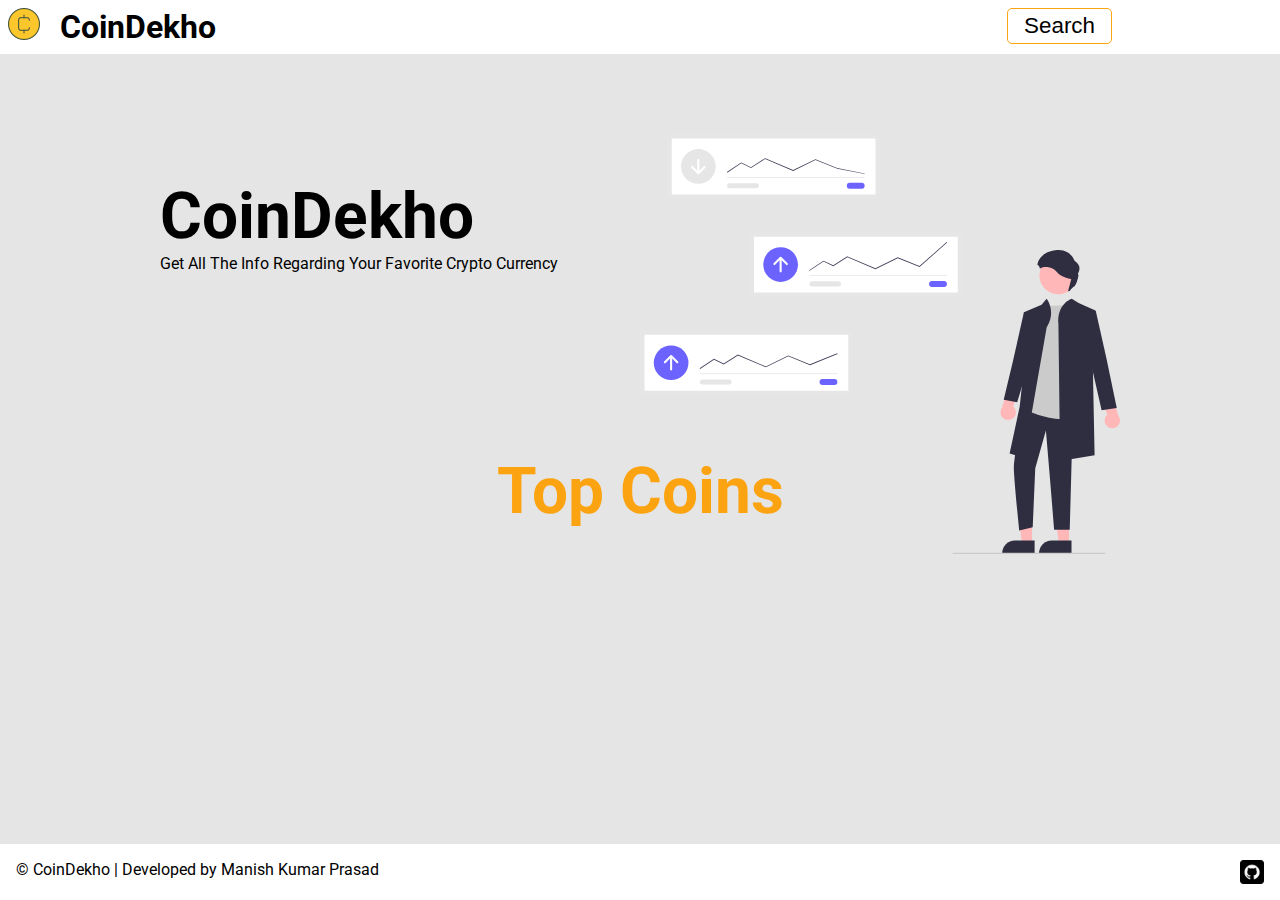
<file: index.html>
<!DOCTYPE html>
<html lang="en">
  <head> 
    <meta charset="UTF-8" />
    <meta http-equiv="X-UA-Compatible" content="IE=Edge" />
    <meta name="viewport" content="width=device-width, initial-scale=1.0" />
    <title>CoinDekho</title>
    <link rel="stylesheet" href="./assets/css/common.css" />
    <link rel="stylesheet" href="./assets/css/index.css" />
    <link rel="shortcut icon" href="./assets/images/logo.png" type="image/png" />
  </head>
  <body>
    
    <!-- This is for the navigation bar-->
    <nav>
        <img src="./assets/images/logo.png" id="logo" alt="Logo" class="logo-img" />
        <h1 class="d-inline title ml-1" id="main-title">CoinDekho</h1>
        <button class="f-right nav-button" id="nav-search-button">Search</button>
    </nav>

    <!-- This is for the main section-->
    <section class="top-section">
      <div class="container mt-5">
        <div class="flex-container">
          <div class="flex-item">
            <div class="ml-10 top-left-section">
              <h1 class="left-section-header">CoinDekho</h1>
              <p>Get All The Info Regarding Your Favorite Crypto Currency</p>
            </div>
          </div>
          <div class="flex-item">
            <img src="./assets/images/main_image.svg" alt="Homepage Main Image" class="main-img" />
          </div>
        </div>
      </div>
    </section>

    <!-- This is for the top coins section-->
    <section class="top-coins">
      <h1 class="text-center color-yellow mb-1 coins-header">Top Coins</h1>
      <div class="flex-container flex-horizontal" id="coins_container">
      </div>
    </section>

    <!-- This is for the footer-->
    <footer>
      <p class="d-inline">&copy; CoinDekho | Developed by Manish Kumar Prasad</p>
      <a href="#" target="_blank">
        <img src="./assets/images/github_logo.png" alt="Github Logo" class="footer-image f-right" />
      </a>
    </footer>
    <script src="./assets/js/common.js"></script>
    <script src="./assets/js/index.js"></script>
  </body>
</html>
</file>
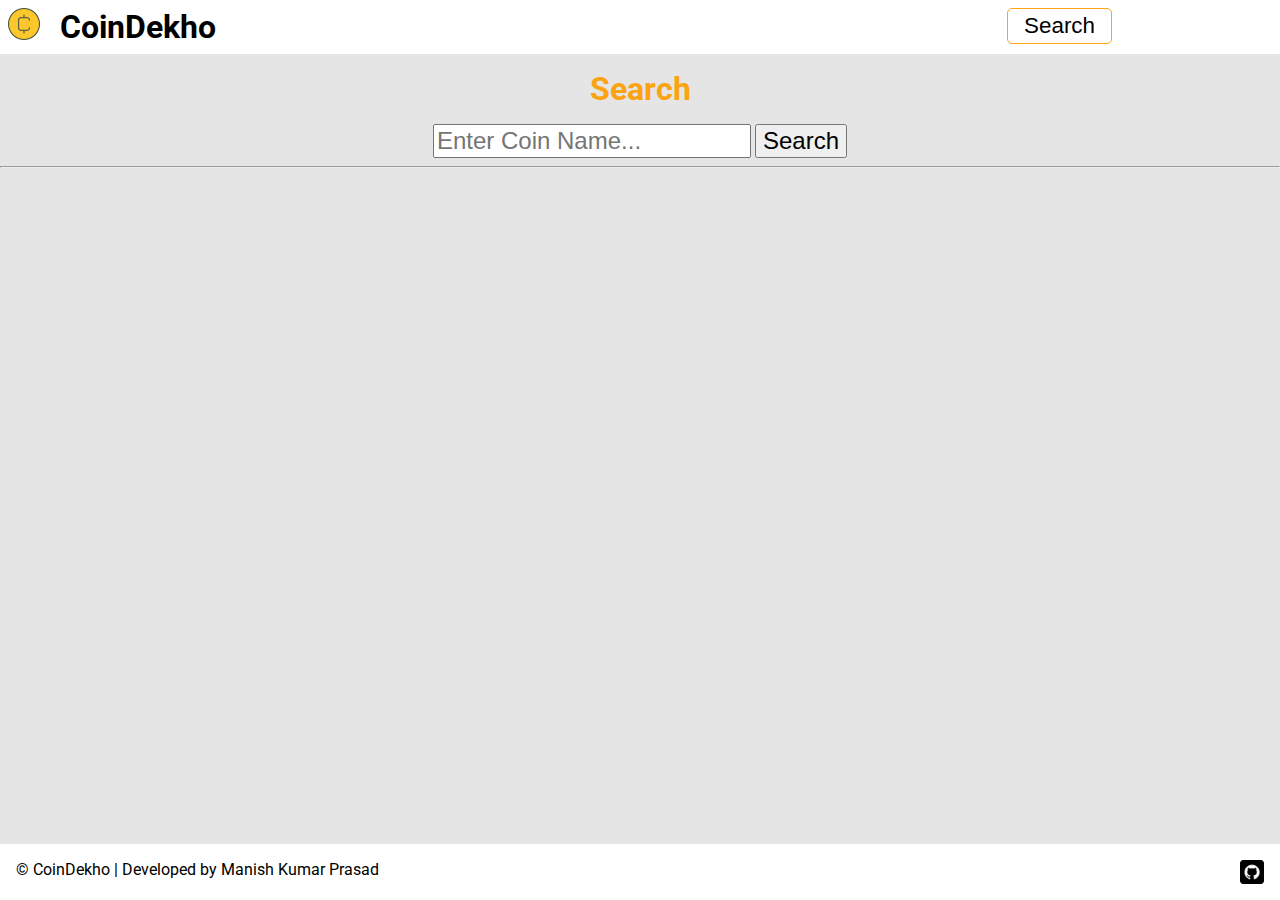
<file: search.html>
<!DOCTYPE html>
<html lang="en">
  <head>
    <meta charset="UTF-8" />
    <meta http-equiv="X-UA-Compatible" content="IE=Edge" />
    <meta name="viewport" content="width=device-width, initial-scale=1.0" />
    <title>CoinDekho</title>
    <link rel="stylesheet" href="./assets/css/common.css" />
    <link rel="stylesheet" href="./assets/css/search.css" />
    <link rel="shortcut icon" href="./assets/images/logo.png" type="image/png" />
  </head>

  
  <body>
    <!-- This is for the Navigation bar-->
    <nav>
      <img src="./assets/images/logo.png"  id="logo" alt="Logo" class="logo-img" />
      <h1 class="d-inline title ml-1" id="main-title">CoinDekho</h1>
      <button class="f-right nav-button" id="nav-search-button">Search</button>
    </nav>

    <section class="mt-1">
      <h1 class="color-yellow text-center">Search</h1>
      <div class="search-input-container mt-1">
        <form action="" method="GET">
          <input type="text" placeholder="Enter Coin Name..." name="q" />
          <input type="submit" value="Search" />
        </form>
      </div>

      <hr />
      
      <div class="search-result-container mt-1" id="search-results">
      </div>

      
    </section>

    <!-- This is for the footer -->
    <footer>
      <p class="d-inline">&copy; CoinDekho | Developed by Manish Kumar Prasad</p>
      <a href="#" target="_blank">
        <img src="./assets/images/github_logo.png" alt="Github Logo" class="footer-image f-right" />
      </a>
    </footer>
    <script src="./assets/js/common.js"></script>
    <script src="./assets/js/search.js"></script>
  </body>
</html>
</file>
<file: assets/css/common.css>
@import url('https://fonts.googleapis.com/css2?family=Roboto&display=swap');



body {
  position: relative;
  background-color: #E5E5E5;
  font-family: 'Roboto', sans-serif;
  padding-bottom: 5rem;
  min-height: calc(100vh - 5rem);
}

body, h1, h2, h3, h4, h5, h6, p {
  margin: 0px;
}

.d-inline {
  display: inline;
}

nav {
  background-color: #FFFFFF;
  padding: 0.5rem;
}

.f-right {
  float: right;
}

.f-left {
  float: left;
}

.nav-button {
  background-color: #FFFFFF;
  border: 1px solid #FCA311;
  border-radius: 5px;
  padding: 0.25rem 1rem 0.25rem;
  cursor: pointer;
  font-size: 1.4rem;
  transition: all 0.25s;
  margin-right: 10rem;
}

.nav-button:hover {
  background-color: #FCA311;
  color: #FFFFFF;
}

.logo-img {
  height: 2rem;
}

.title {
  font-size: 2rem;
  vertical-align: top;
}

.ml-1 {
  margin-left: 1rem;
}

.ml-5 {
  margin-left: 5rem;
}

.ml-10 {
  margin-left: 10rem;
}

.mr-1 {
  margin-right: 1rem;
}

.mr-5 {
  margin-right: 5rem;
}

.mb-1 {
  margin-bottom: 1rem;
}

.mt-1 {
  margin-top: 1rem;
}

.mt-5 {
  margin-top: 5rem;
}

.text-center {
  text-align: center;
}

.color-yellow {
  color: #FCA311;
}

.card {
  background-color: #FFFFFF;
  border-radius: 5px;
  padding: 0.5rem;
}

.footer-image {
  height: 1.5rem;
}

footer {
  background-color: #FFFFFF;
  padding: 1rem;
  position: absolute;
  bottom: 0px;
  width: calc(100% - 2rem);
}

#main-title {
  cursor: pointer;
}
</file>
<file: assets/css/index.css>
.flex-container {
  display: flex;
  flex-wrap: wrap;
  align-items: center;
}

.flex-item {
  width: 50%;
}

.main-img {
  width: 75%;
}

.flex-horizontal {
  flex-direction: row;
  flex-wrap: nowrap;
  gap: 1rem;
  animation: slide 20s linear infinite alternate;
  position: relative;
}
.top-section {
  height: 20rem;
}
.card-image {
  height: 2rem;
  padding: 0.5rem 1rem 0.5rem;
}

.flex-item-small {
  min-width: 25rem;
}

@keyframes slide {
  0% {
    right: 0px;
  }

  100% {
    right: 100%;
  }
}


.top-coins {
  overflow: hidden;
}

.coins-header {
  font-size: 4rem;
}

.top-left-section {
  margin-bottom: 15rem;
}

.left-section-header {
  font-size: 4rem;
}
</file>
<file: assets/css/search.css>
.search-input-container {
  display: flex;
  flex-direction: row;
  justify-content: center;
}

.search-input-container input {
  font-size: 1.5rem;
}

.search-result-container {
  display: flex;
  flex-direction: column;
  gap: 0.5rem;
}

.single-search-result {
  display: flex;
  flex-direction: row;
  flex-wrap: wrap;
  padding: 0.5rem 2rem;
  margin: 0rem 5rem;
  gap: 1rem;
  transition: all 0.25s;
}

.single-search-result:hover {
  box-shadow: 0px 4px 8px rgba(0,0,0,0.5);
}

.single-search-result > img {
  height: 2rem;
}

.single-search-result > h3 {
  font-size: 1.5rem;
}

.single-search-result > p {
  margin-top: 0.45rem;
}

.single-search-result > a {
  background-color: #FFFFFF;
  border: 1px solid #14213D;
  border-radius: 5px;
  cursor: pointer;
  padding: 0.25rem 1rem;
  transition: all 0.25s;
  margin-left: auto;
  text-decoration: none;
  color: #000000;
}

.single-search-result > a:hover {
  background-color: #14213D;
  color: #FFFFFF;
}
</file>
